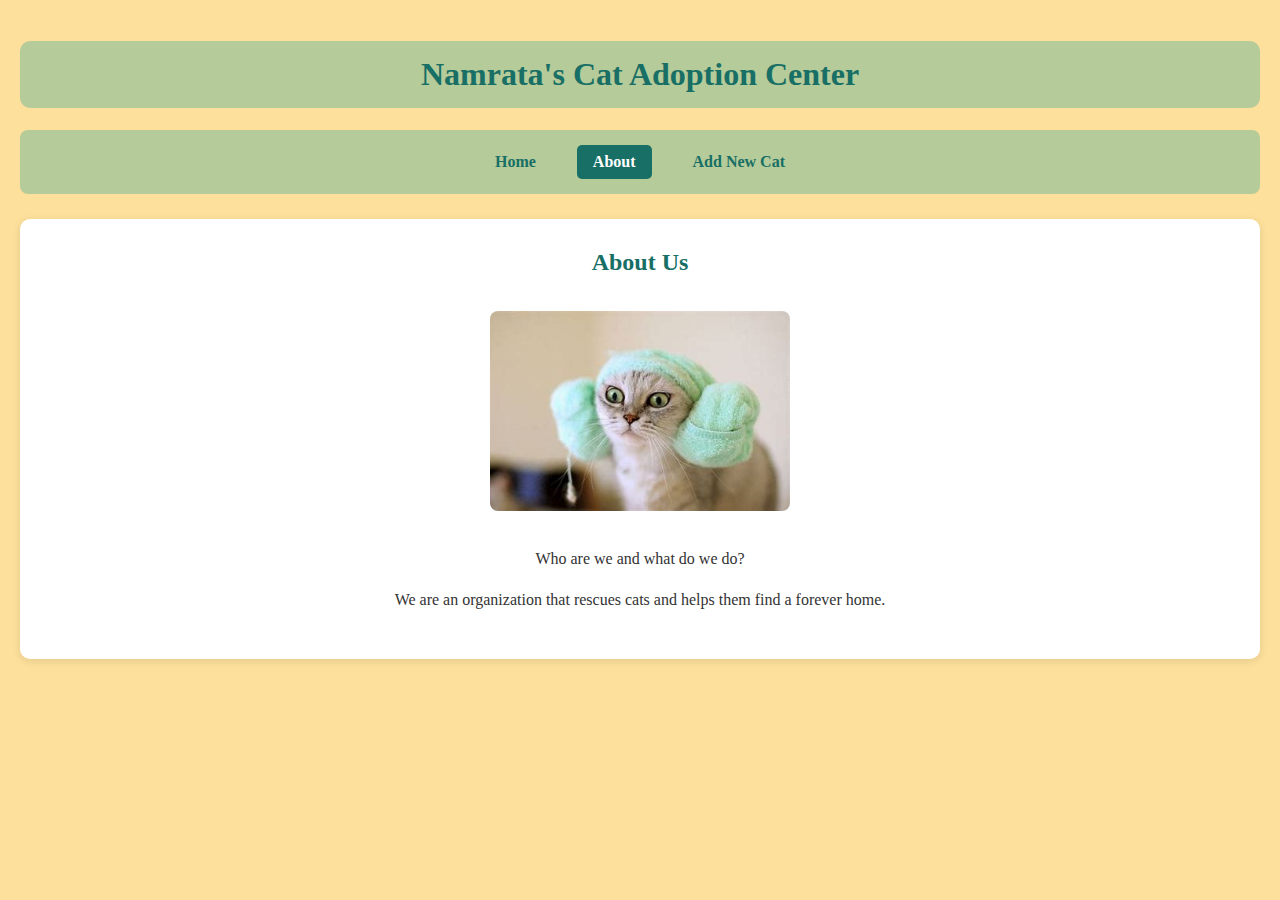
<file: src/main/resources/static/about.html>
<!DOCTYPE html>
<html lang="en">
<head>
    <title>Namrata's Cat Adoption Center</title>
    <link rel="stylesheet" href="CSS/about.css">
</head>

<body>
<main>
    <h1>Namrata's Cat Adoption Center</h1>

    <nav>
        <a href="/index.html">Home</a>
        <a href="/about.html" class="active">About</a>
        <a href="/new-animal-form.html">Add New Cat</a>
    </nav>

    <section class="about-section">
        <h2>About Us</h2>
        <img src="Images/cat6.jpg" alt="Shelter Image" width="300" height="200">
        <p>Who are we and what do we do?</p>
        <p>We are an organization that rescues cats and helps them find a forever home.</p>
    </section>
</main>
</body>
</html>
</file>
<file: src/main/resources/static/CSS/about.css>
/* Shared styles matching index.css */
h1 {
    text-align: center;
    color: #186F65;
    background-color: #B5CB99;
    border-radius: 10px;
    padding: 15px;
}

body {
    background-color: #FCE09B;
    margin: 0;
    padding: 0;
}

main {
    max-width: 1400px;
    margin: 0 auto;
    padding: 20px;
}

/* Navigation - same as index.css */
nav {
    background-color: #B5CB99;
    padding: 15px;
    border-radius: 8px;
    margin-bottom: 25px;
    display: flex;
    justify-content: center;
    gap: 25px;
}

nav a {
    color: #186F65;
    font-weight: bold;
    padding: 8px 16px;
    border-radius: 5px;
    transition: background-color 0.3s ease;
    text-decoration: none;
}

nav a:hover {
    background-color: #E89F87;
    color: white;
}

nav a.active {
    background-color: #186F65;
    color: white;
}

/* About section */
.about-section {
    background-color: white;
    padding: 30px;
    border-radius: 10px;
    box-shadow: 0 2px 8px rgba(0,0,0,0.1);
    text-align: center;
}

.about-section h2 {
    color: #186F65;
    margin-top: 0;
    font-size: 24px;
}

.about-section img {
    border-radius: 8px;
    margin: 15px 0;
}

.about-section p {
    color: #333;
    font-size: 16px;
    line-height: 1.6;
}
</file>
